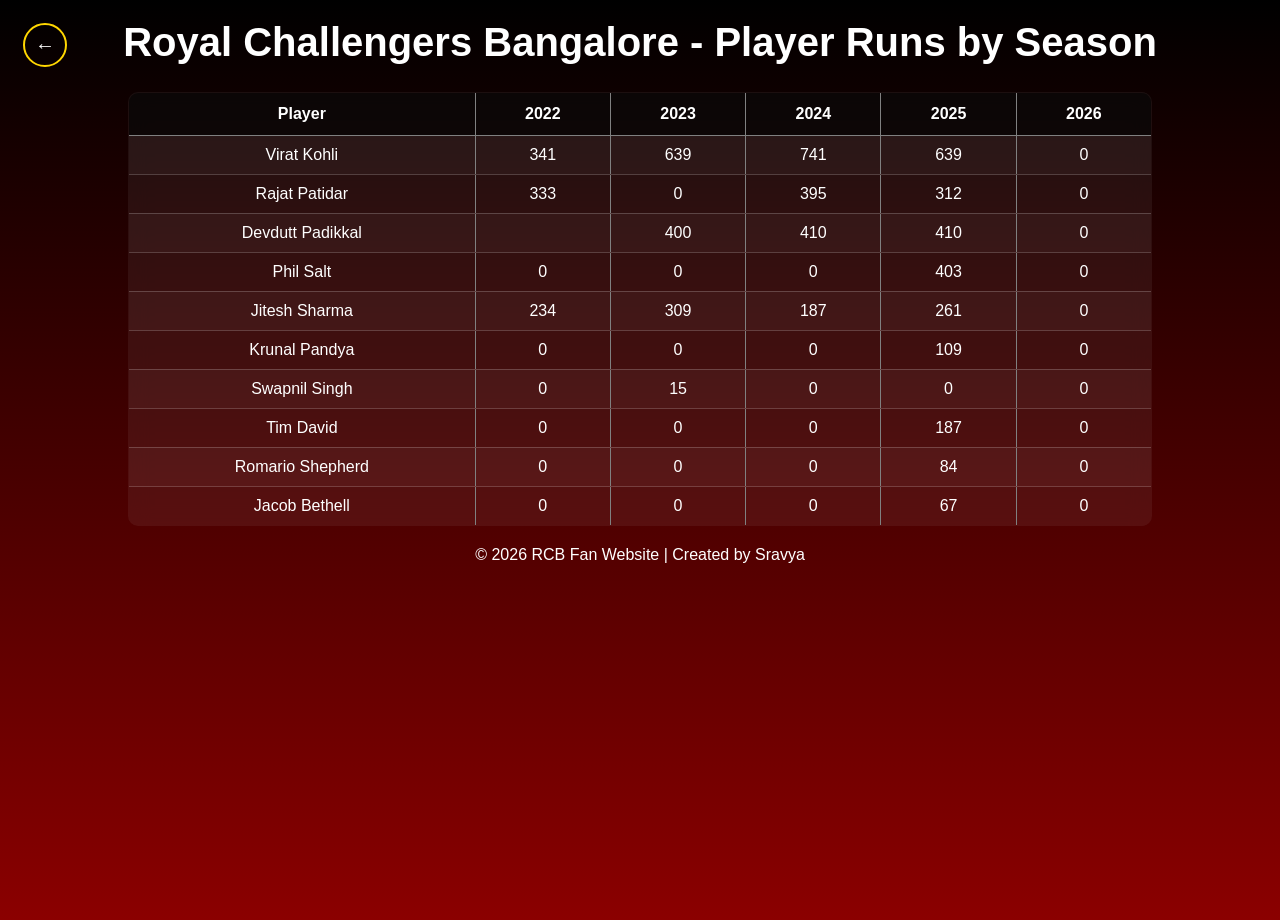
<file: IPL-Team-Website/season.html>
<!DOCTYPE html>
<html>
<head>
<title>RCB Season Statistics</title>
<link rel="stylesheet" href="style.css">
</head>

<body>

<a href="index.html" class="back-arrow">←</a>

<h1>Royal Challengers Bangalore - Player Runs by Season</h1>

<table border="1">

<tr>
<th>Player</th>
<th>2022</th>
<th>2023</th>
<th>2024</th>
<th>2025</th>
<th>2026</th>
</tr>

<tr>
<td>Virat Kohli</td>
<td>341</td>
<td>639</td>
<td>741</td>
<td>639</td>
<td>0</td>
</tr>

<tr>
<td>Rajat Patidar</td>
<td>333</td>
<td>0</td>
<td>395</td>
<td>312</td>
<td>0</td>
</tr>

<tr>
<td>Devdutt Padikkal</td>
<td></td>
<td>400</td>
<td>410</td>
<td>410</td>
<td>0</td>
</tr>

<tr>
<td>Phil Salt</td>
<td>0</td>
<td>0</td>
<td>0</td>
<td>403</td>
<td>0</td>
</tr>

<tr>
<td>Jitesh Sharma</td>
<td>234</td>
<td>309</td>
<td>187</td>
<td>261</td>
<td>0</td>
</tr>

<tr>
<td>Krunal Pandya</td>
<td>0</td>
<td>0</td>
<td>0</td>
<td>109</td>
<td>0</td>
</tr>

<tr>
<td>Swapnil Singh</td>
<td>0</td>
<td>15</td>
<td>0</td>
<td>0</td>
<td>0</td>
</tr>

<tr>
<td>Tim David</td>
<td>0</td>
<td>0</td>
<td>0</td>
<td>187</td>
<td>0</td>
</tr>

<tr>
<td>Romario Shepherd</td>
<td>0</td>
<td>0</td>
<td>0</td>
<td>84</td>
<td>0</td>
</tr>

<tr>
<td>Jacob Bethell</td>
<td>0</td>
<td>0</td>
<td>0</td>
<td>67</td>
<td>0</td>
</tr>

</table>

<footer>
<p>© 2026 RCB Fan Website | Created by Sravya</p>
</footer>

</body>
</html>
</file>
<file: IPL-Team-Website/style.css>
body{
font-family: Arial, sans-serif;
margin:0;
text-align:center;
color:white;

/* RCB  background */
background: linear-gradient(180deg,#000000,#8B0000);
min-height:100vh;
}

/* Header */
header{
background:#000000;
padding:20px;
}

/* Navbar */
nav{
background:#000000;
padding:12px;
}

nav a{
color:white;
margin:15px;
text-decoration:none;
font-size:18px;
font-weight:bold;
}

nav a:hover{
color:#ff4d4d;
}

/* container sections */
section{
background: rgba(255,255,255,0.05);
backdrop-filter: blur(15px);
-webkit-backdrop-filter: blur(15px);
border:1px solid rgba(255,255,255,0.2);
padding:20px;
margin:30px auto;
width:80%;
border-radius:15px;
box-shadow:0 8px 32px rgba(0,0,0,0.5);
}

/* Player cards */
.player{
background: rgba(255,255,255,0.06);
backdrop-filter: blur(12px);
border:1px solid rgba(255,255,255,0.2);
border-radius:12px;
padding:15px;
margin:15px auto;
width:250px;
transition:0.3s;
}

.player:hover{
transform: scale(1.05);
}

.players-container{
display:grid;
grid-template-columns:repeat(4,1fr);
gap:20px;
padding:20px;
}

.player{
margin:0;
width:auto;
}

.player img{
width:180px;
height:180px;
object-fit:cover;
border-radius:10px;
margin-bottom:10px;
}

table{
margin:20px auto;
width:80%;
border-collapse:collapse;
background: rgba(255,255,255,0.06);
backdrop-filter: blur(10px);
border-radius:10px;
overflow:hidden;
}

th{
background: rgba(0,0,0,0.6);
color:white;
padding:12px;
}

td{
padding:10px;
border-bottom:1px solid rgba(255,255,255,0.2);
}

tr:nth-child(even){
background: rgba(255,255,255,0.03);
}

/*header*/
.header{
display:flex;
align-items:center;
justify-content:center;
position:relative;
padding:10px 20px;
background:#000000;
}

/* Logo */
.logo{
width:80px;
height:80px;
border-radius:0%;
object-fit:cover;
position:absolute;
left:20px;
}

/* Title */
.header{
display:flex;
align-items:center;
padding:10px 20px;
background:#000000;
}


/* About section  */
.about{
display:flex;
align-items:center;
justify-content:center;
gap:30px;
padding:30px;
}

.team-image img{
width:350px;
border-radius:15px;
}

.about-text{
max-width:500px;
text-align:left;
}

.about-text h2{
text-align:center;
}


h1{
margin-top:20px;
font-size:40px;
}



.season-buttons{
margin:30px 0;
}



.season-buttons button{
background:#000;
color:white;
border:2px solid gold;
padding:12px 25px;
margin:10px;
font-size:18px;
border-radius:25px;
cursor:pointer;
transition:0.3s;
}



.season-buttons button:hover{
background:gold;
color:black;
transform:scale(1.05);
}

.back-arrow{
position:absolute;
top: 23px;
left:23px;
color:white;
font-size:20px;
text-decoration:none;
font-weight:bold;

width:40px;
height:40px;
border-radius:50%;
border:2px solid gold;

display:flex;
align-items:center;
justify-content:center;

transition:0.3s;
}

.back-arrow:hover{
background:gold;
color:black;
}


@media (max-width:768px){

.players-container{
grid-template-columns:repeat(2,1fr);
}

}
</file>
